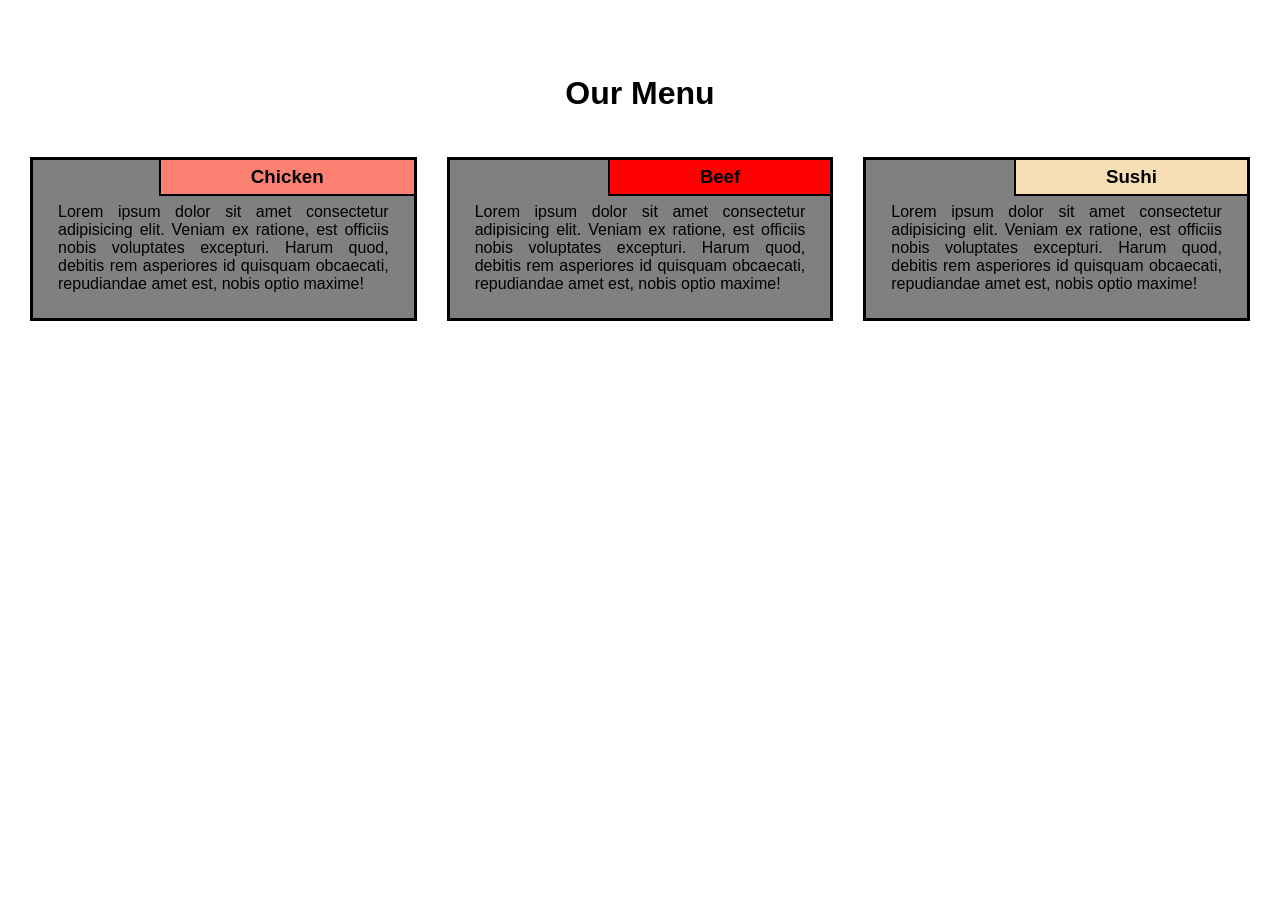
<file: index.html>
<!DOCTYPE html>
<html lang="en">

<head>
    <meta charset="UTF-8">
    <meta http-equiv="X-UA-Compatible" content="IE=edge">
    <meta name="viewport" content="width=device-width, initial-scale=1.0">
    <link rel="stylesheet" href="./style.css">
    <title>Menu</title>
</head>

<body>
    <div class="container">
        <div class="row">
            <h1 class="menuTitle">Our Menu</h1>
            <div class="col-lg-4">
                <div class="item">
                    <div class="itemTitle" id="titleOne">
                        <h3>Chicken</h3>
                    </div>
                    <p>
                        Lorem ipsum dolor sit amet consectetur adipisicing elit. Veniam ex ratione, est officiis nobis
                        voluptates excepturi. Harum quod, debitis rem asperiores id quisquam obcaecati, repudiandae amet
                        est, nobis optio maxime!
                    </p>
                </div>
            </div>
            <div class="col-lg-4">
                <div class="item">
                    <div class="itemTitle" id="titleTwo">
                        <h3>Beef</h3>
                    </div>
                    <p>
                        Lorem ipsum dolor sit amet consectetur adipisicing elit. Veniam ex ratione, est officiis nobis
                        voluptates excepturi. Harum quod, debitis rem asperiores id quisquam obcaecati, repudiandae amet
                        est, nobis optio maxime!
                    
                    </p>
                </div>
            </div>
            <div class="col-lg-4 col-lg-tablet">
                <div class="item">
                    <div class="itemTitle" id="titleThree">
                        <h3>Sushi</h3>
                    </div>
                    <p>
                        Lorem ipsum dolor sit amet consectetur adipisicing elit. Veniam ex ratione, est officiis nobis
                        voluptates excepturi. Harum quod, debitis rem asperiores id quisquam obcaecati, repudiandae amet
                        est, nobis optio maxime!
                    
                    </p>
                </div>
            </div>
        </div>
    </div>
</body>

</html>
</file>
<file: style.css>
* {
    box-sizing: border-box;
    margin: 0;
    padding: 0;
}

body {
    font-family: 'Lato', sans-serif;
}

.row {
    width: 100%;
}

.menuTitle {
    text-align: center;
    margin-bottom: 30px;
}

.container {
    position: relative;
    top: 60px;
    margin: 15px;
}

.item {
    position: relative;
    top: 0;
    background-color: gray;
    margin: 15px;
    padding: 25px;
    border: 3px solid #000;
}

.item p {
    margin-top: 18px;
    text-align: justify;
    font-size: 100%;
}

.itemTitle {
    position: absolute;
    top: 0;
    right: 0px;
    background: green;
    padding: 6px 90px;
    border-left: 2px solid black;
    border-bottom: 2px solid black;
}

#titleOne {
    background-color: salmon;
}
#titleTwo {
    background-color: red;
}
#titleThree {
    background-color:wheat
}

@media (min-width: 992px) {
    .col-lg-1,
    .col-lg-2,
    .col-lg-3,
    .col-lg-4,
    .col-lg-5,
    .col-lg-6,
    .col-lg-7,
    .col-lg-8,
    .col-lg-9,
    .col-lg-10,
    .col-lg-11,
    .col-lg-12 {
        float: left;
    }

    .col-lg-1 {
        width: 8.33%;
    }

    .col-lg-2 {
        width: 16.66%;
    }

    .col-lg-3 {
        width: 25%;
    }

    .col-lg-4 {
        width: 33.33%;
    }

    .col-lg-5 {
        width: 41.66%;
    }

    .col-lg-6 {
        width: 50%;
    }

    .col-lg-7 {
        width: 58.33%;
    }

    .col-lg-8 {
        width: 66.66%;
    }

    .col-lg-9 {
        width: 74.99%;
    }

    .col-lg-10 {
        width: 83.33%;
    }

    .col-lg-11 {
        width: 91.66%;
    }

    .col-lg-12 {
        width: 100%;
    }

}


/*------ Tablet Sizing ------*/
@media (min-width: 768px) and (max-width: 991px) {
    .col-lg-4 {
        width: 50%;
        float: left;
    }

    .col-lg-tablet {
        width: 100%;
        float: left;
    }
}


/*------ Mobile Sizing ------*/
@media (max-width: 767px) {
    .col-lg-4 {
        width: 100%;
        float: left;
    }
}
</file>
